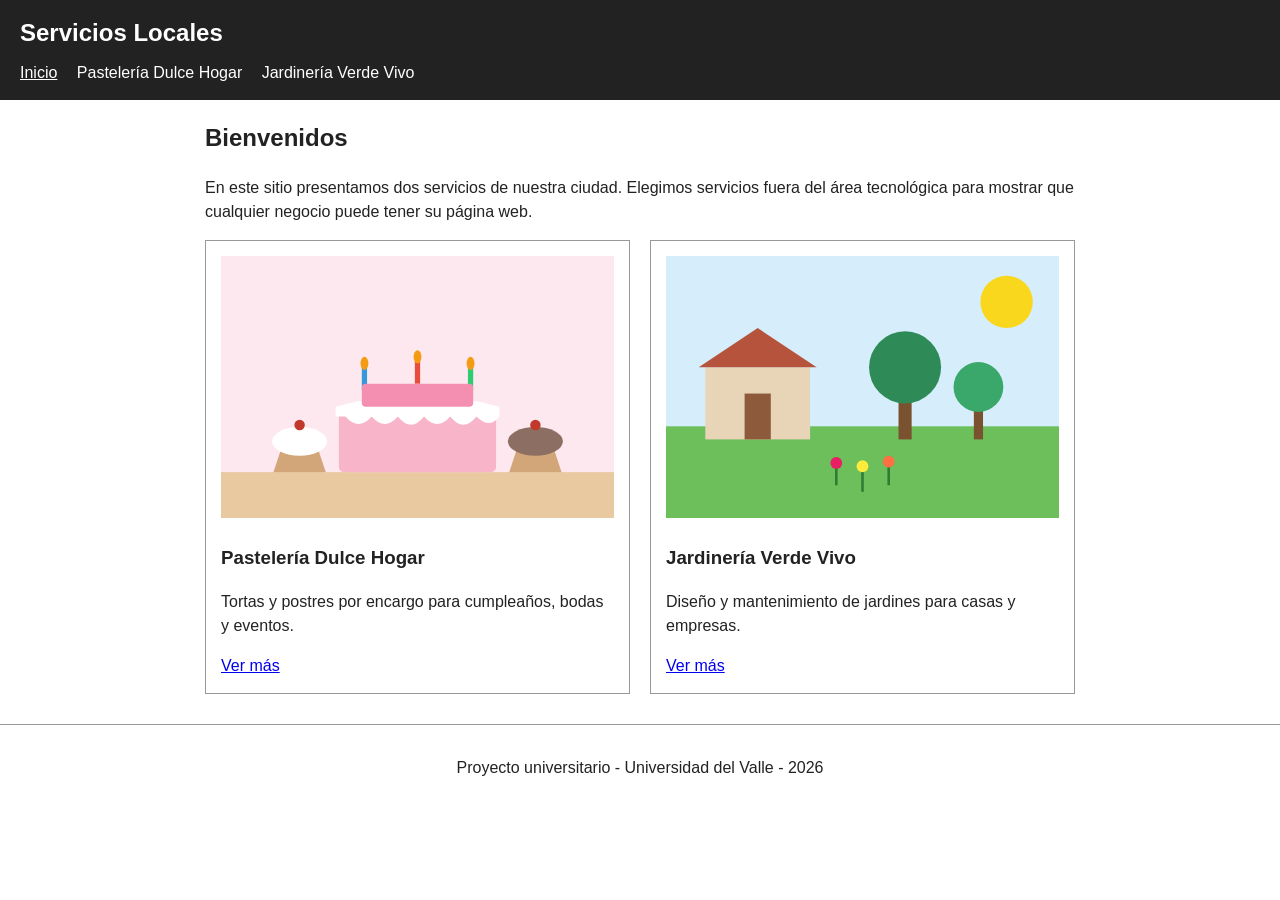
<file: index.html>
<!DOCTYPE html>
<html lang="es">
<head>
  <meta charset="UTF-8">
  <meta name="viewport" content="width=device-width, initial-scale=1.0">
  <title>Servicios Locales - Inicio</title>
  <link rel="stylesheet" href="style.css">
</head>
<body>
  <header>
    <h1>Servicios Locales</h1>
    <nav>
      <a href="index.html" class="activo">Inicio</a>
      <a href="servicio1.html">Pastelería Dulce Hogar</a>
      <a href="servicio2.html">Jardinería Verde Vivo</a>
    </nav>
  </header>

  <main>
    <section>
      <h2>Bienvenidos</h2>
      <p>En este sitio presentamos dos servicios de nuestra ciudad. Elegimos servicios fuera del área tecnológica para mostrar que cualquier negocio puede tener su página web.</p>
    </section>

    <section class="servicios">
      <article>
        <img src="img/pasteleria.svg" alt="Pastelería">
        <h3>Pastelería Dulce Hogar</h3>
        <p>Tortas y postres por encargo para cumpleaños, bodas y eventos.</p>
        <a href="servicio1.html">Ver más</a>
      </article>

      <article>
        <img src="img/jardineria.svg" alt="Jardinería">
        <h3>Jardinería Verde Vivo</h3>
        <p>Diseño y mantenimiento de jardines para casas y empresas.</p>
        <a href="servicio2.html">Ver más</a>
      </article>
    </section>
  </main>

  <footer>
    <p>Proyecto universitario - Universidad del Valle - <span id="anio"></span></p>
  </footer>

  <script src="script.js"></script>
</body>
</html>
</file>
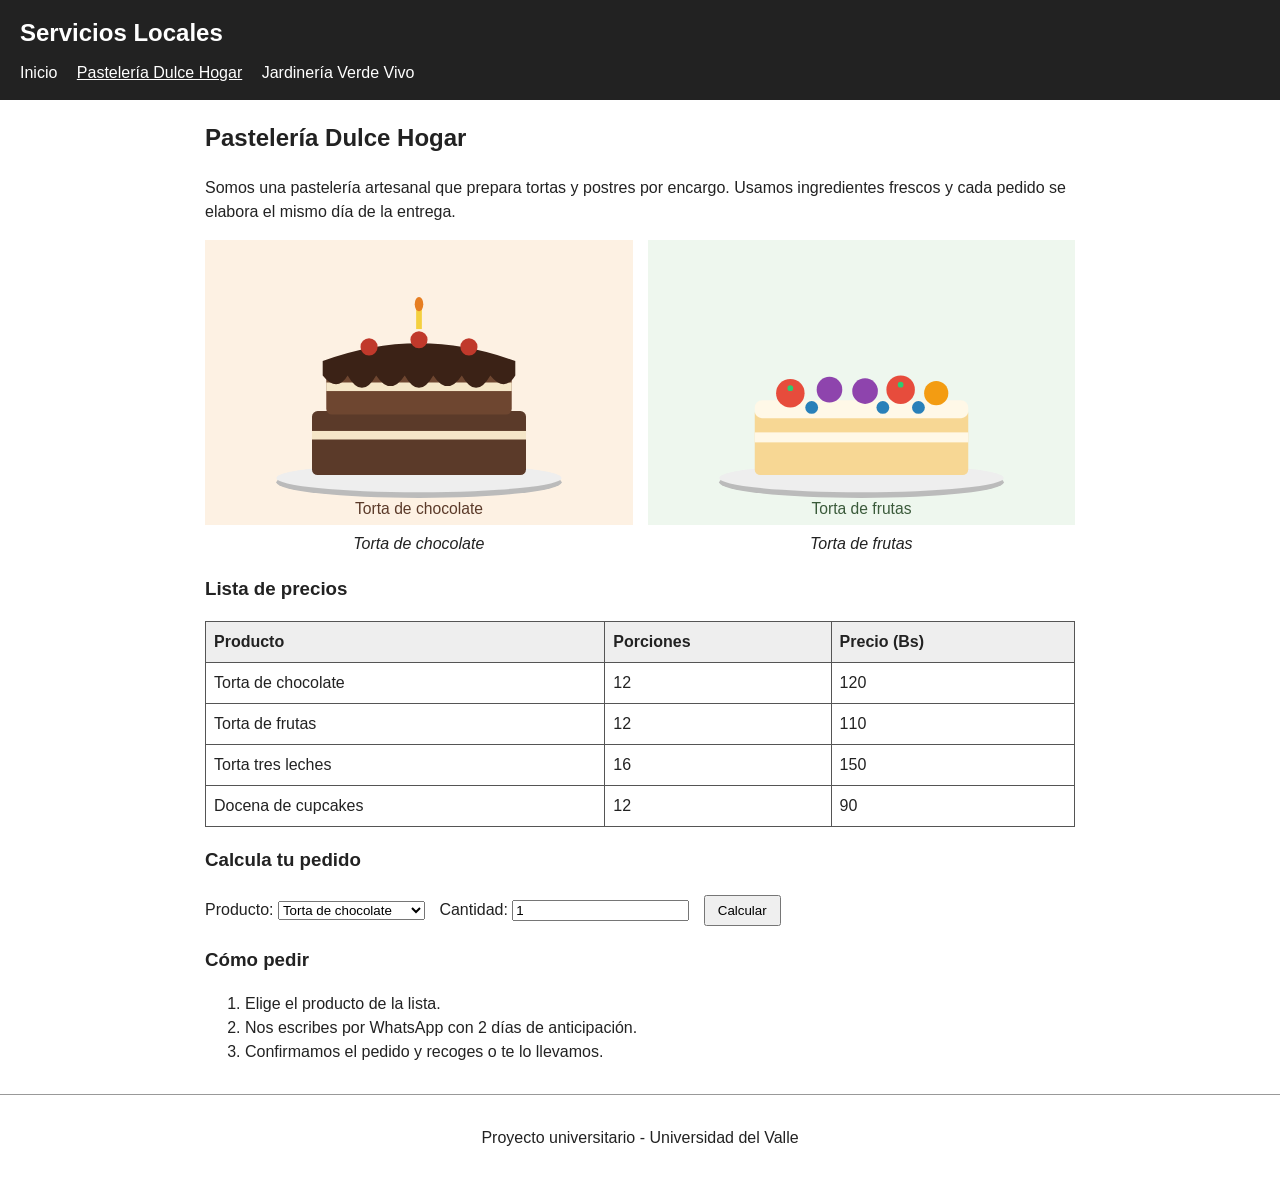
<file: servicio1.html>
<!DOCTYPE html>
<html lang="es">
<head>
  <meta charset="UTF-8">
  <meta name="viewport" content="width=device-width, initial-scale=1.0">
  <title>Pastelería Dulce Hogar</title>
  <link rel="stylesheet" href="style.css">
  <link rel="stylesheet" href="servicio1.css">
</head>
<body>
  <header>
    <h1>Servicios Locales</h1>
    <nav>
      <a href="index.html">Inicio</a>
      <a href="servicio1.html" class="activo">Pastelería Dulce Hogar</a>
      <a href="servicio2.html">Jardinería Verde Vivo</a>
    </nav>
  </header>

  <main>
    <h2>Pastelería Dulce Hogar</h2>
    <p>Somos una pastelería artesanal que prepara tortas y postres por encargo. Usamos ingredientes frescos y cada pedido se elabora el mismo día de la entrega.</p>

    <section class="galeria">
      <figure>
        <img src="img/torta1.svg" alt="Torta de chocolate">
        <figcaption>Torta de chocolate</figcaption>
      </figure>
      <figure>
        <img src="img/torta2.svg" alt="Torta de frutas">
        <figcaption>Torta de frutas</figcaption>
      </figure>
    </section>

    <h3>Lista de precios</h3>
    <table>
      <thead>
        <tr><th>Producto</th><th>Porciones</th><th>Precio (Bs)</th></tr>
      </thead>
      <tbody>
        <tr><td>Torta de chocolate</td><td>12</td><td>120</td></tr>
        <tr><td>Torta de frutas</td><td>12</td><td>110</td></tr>
        <tr><td>Torta tres leches</td><td>16</td><td>150</td></tr>
        <tr><td>Docena de cupcakes</td><td>12</td><td>90</td></tr>
      </tbody>
    </table>

    <h3>Calcula tu pedido</h3>
    <label>Producto:
      <select id="producto">
        <option value="120">Torta de chocolate</option>
        <option value="110">Torta de frutas</option>
        <option value="150">Torta tres leches</option>
        <option value="90">Docena de cupcakes</option>
      </select>
    </label>
    <label>Cantidad:
      <input type="number" id="cantidad" value="1" min="1">
    </label>
    <button id="btnCalcular">Calcular</button>
    <p id="resultado"></p>

    <h3>Cómo pedir</h3>
    <ol>
      <li>Elige el producto de la lista.</li>
      <li>Nos escribes por WhatsApp con 2 días de anticipación.</li>
      <li>Confirmamos el pedido y recoges o te lo llevamos.</li>
    </ol>
  </main>

  <footer>
    <p>Proyecto universitario - Universidad del Valle</p>
  </footer>

  <script src="servicio1.js"></script>
</body>
</html>
</file>
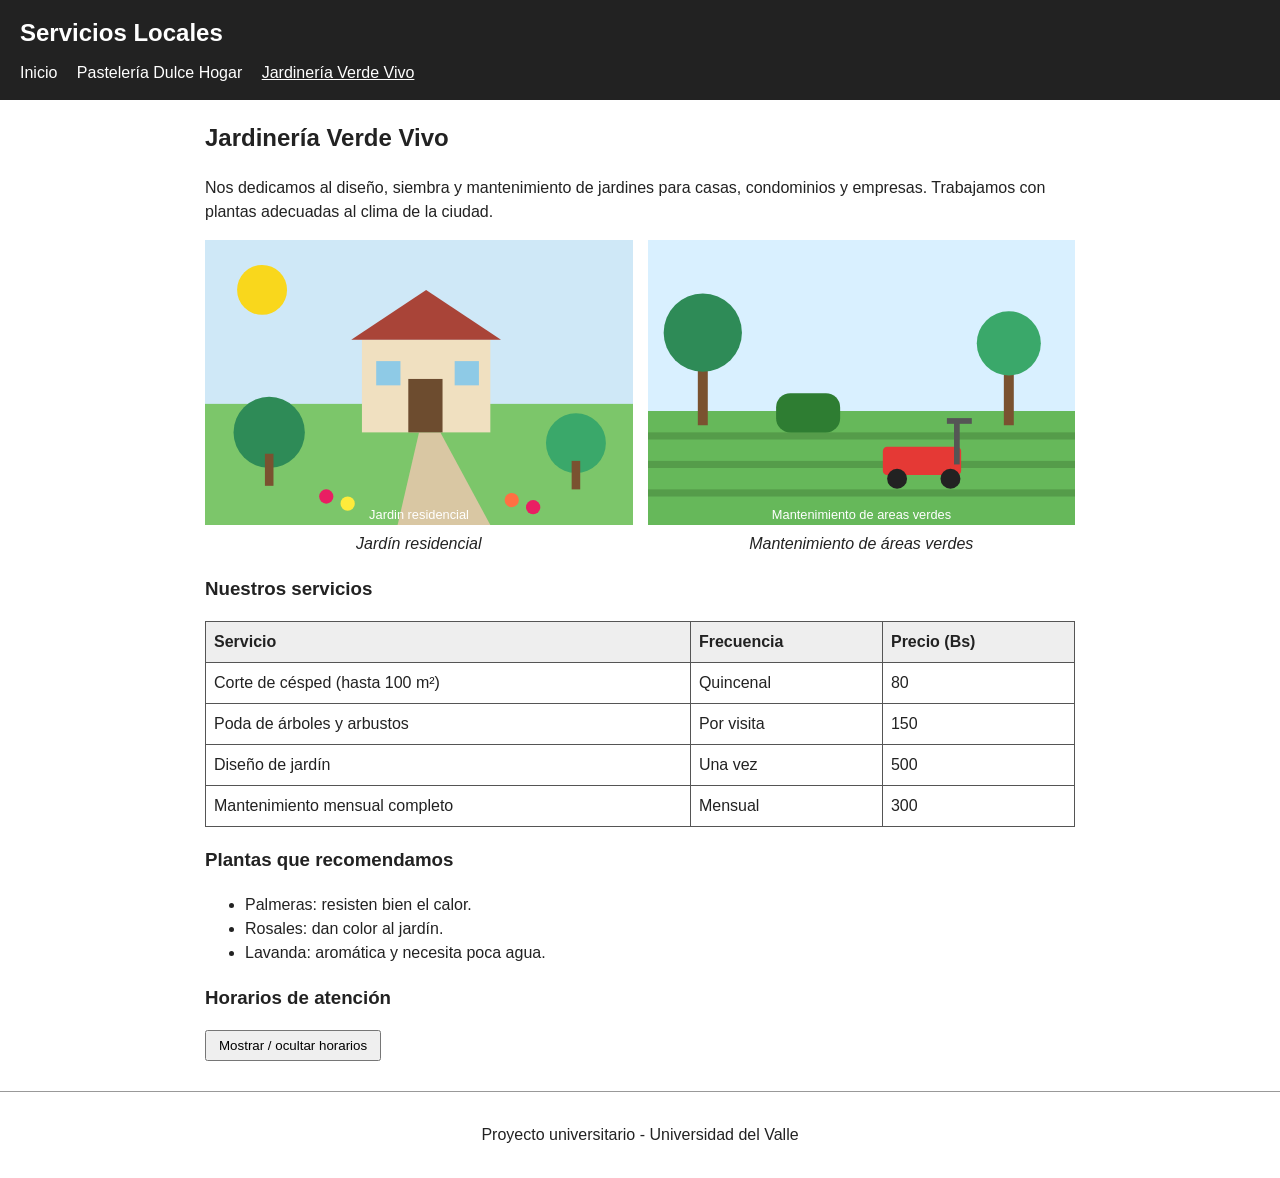
<file: servicio2.html>
<!DOCTYPE html>
<html lang="es">
<head>
  <meta charset="UTF-8">
  <meta name="viewport" content="width=device-width, initial-scale=1.0">
  <title>Jardinería Verde Vivo</title>
  <link rel="stylesheet" href="style.css">
  <link rel="stylesheet" href="servicio2.css">
</head>
<body>
  <header>
    <h1>Servicios Locales</h1>
    <nav>
      <a href="index.html">Inicio</a>
      <a href="servicio1.html">Pastelería Dulce Hogar</a>
      <a href="servicio2.html" class="activo">Jardinería Verde Vivo</a>
    </nav>
  </header>

  <main>
    <h2>Jardinería Verde Vivo</h2>
    <p>Nos dedicamos al diseño, siembra y mantenimiento de jardines para casas, condominios y empresas. Trabajamos con plantas adecuadas al clima de la ciudad.</p>

    <section class="galeria">
      <figure>
        <img src="img/jardin1.svg" alt="Jardín residencial">
        <figcaption>Jardín residencial</figcaption>
      </figure>
      <figure>
        <img src="img/jardin2.svg" alt="Mantenimiento de áreas verdes">
        <figcaption>Mantenimiento de áreas verdes</figcaption>
      </figure>
    </section>

    <h3>Nuestros servicios</h3>
    <table>
      <thead>
        <tr><th>Servicio</th><th>Frecuencia</th><th>Precio (Bs)</th></tr>
      </thead>
      <tbody>
        <tr><td>Corte de césped (hasta 100 m²)</td><td>Quincenal</td><td>80</td></tr>
        <tr><td>Poda de árboles y arbustos</td><td>Por visita</td><td>150</td></tr>
        <tr><td>Diseño de jardín</td><td>Una vez</td><td>500</td></tr>
        <tr><td>Mantenimiento mensual completo</td><td>Mensual</td><td>300</td></tr>
      </tbody>
    </table>

    <h3>Plantas que recomendamos</h3>
    <ul>
      <li>Palmeras: resisten bien el calor.</li>
      <li>Rosales: dan color al jardín.</li>
      <li>Lavanda: aromática y necesita poca agua.</li>
    </ul>

    <h3>Horarios de atención</h3>
    <button id="btnFaq">Mostrar / ocultar horarios</button>
    <p id="horarios" class="oculto">Atendemos de lunes a sábado de 8:00 a 18:00.</p>
  </main>

  <footer>
    <p>Proyecto universitario - Universidad del Valle</p>
  </footer>

  <script src="servicio2.js"></script>
</body>
</html>
</file>
<file: style.css>
* { box-sizing: border-box; }

body {
  font-family: Arial, sans-serif;
  margin: 0;
  color: #222;
  background: #fff;
  line-height: 1.5;
}

header {
  background: #222;
  color: #fff;
  padding: 15px 20px;
}

header h1 { margin: 0 0 10px 0; font-size: 24px; }

nav a {
  color: #fff;
  margin-right: 15px;
  text-decoration: none;
}
nav a:hover, nav a.activo { text-decoration: underline; }

main { max-width: 900px; margin: 20px auto; padding: 0 15px; }

.servicios { display: flex; gap: 20px; flex-wrap: wrap; }
.servicios article {
  flex: 1 1 300px;
  border: 1px solid #999;
  padding: 15px;
}
img { max-width: 100%; height: auto; }

table { border-collapse: collapse; width: 100%; margin: 15px 0; }
th, td { border: 1px solid #555; padding: 8px; text-align: left; }
th { background: #eee; }

footer {
  text-align: center;
  border-top: 1px solid #999;
  padding: 15px;
  margin-top: 30px;
}
</file>
<file: servicio1.css>
.galeria { display: flex; gap: 15px; flex-wrap: wrap; }
.galeria figure { flex: 1 1 250px; margin: 0; }
.galeria figcaption { text-align: center; font-style: italic; }

label { display: inline-block; margin: 5px 10px 5px 0; }
button { padding: 6px 12px; cursor: pointer; }
#resultado { font-weight: bold; }
</file>
<file: servicio2.css>
.galeria { display: flex; gap: 15px; flex-wrap: wrap; }
.galeria figure { flex: 1 1 250px; margin: 0; }
.galeria figcaption { text-align: center; font-style: italic; }

button { padding: 6px 12px; cursor: pointer; }
.oculto { display: none; }
</file>
